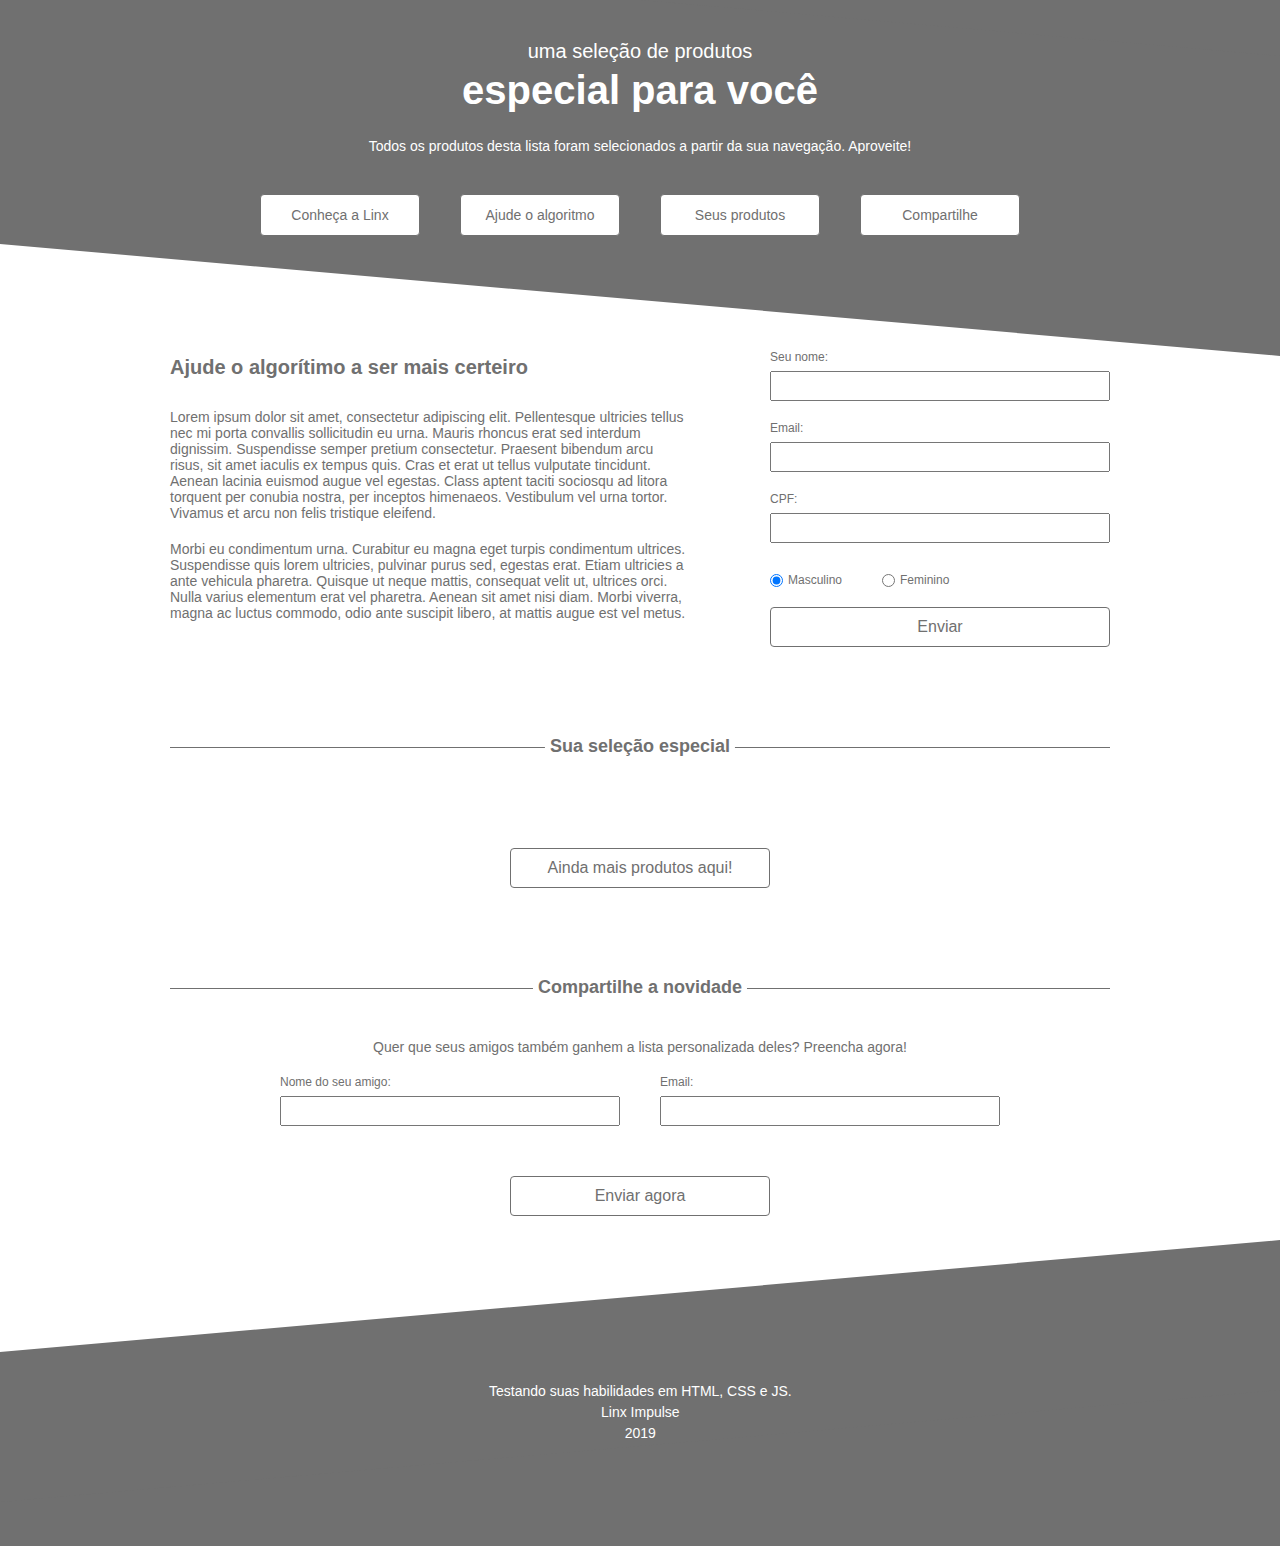
<file: index.html>
<!DOCTYPE html>
<html lang="pt-BR">
<head>
    <meta charset="UTF-8">
    <meta http-equiv="X-UA-Compatible" content="IE=edge">
    <meta name="viewport" content="width=device-width, initial-scale=1.0">
    <title>Desafio Linx</title>
    <link rel="stylesheet" href="global.css">
    <link rel="stylesheet" href="styles.css">
    
</head>
<body>
    <section class="header-container">
        <div id="top-div">
            <div id="top-content">
                <p id="paragraph-1">uma seleção de produtos</p>
                <h2>especial para você</h2>
                <p id="paragraph-2">Todos os produtos desta lista foram selecionados a partir da sua navegação. Aproveite!</p>
                <div id="top-buttons">
                    <a href="#" class="top-link">
                        <button class="button-link">Conheça a Linx</button>
                    </a>
                    <a href="#" class="top-link">
                        <button class="button-link">Ajude o algoritmo</button>
                    </a>
                    <a href="#" class="top-link">
                        <button class="button-link">Seus produtos</button>
                    </a>
                    <a href="#" class="top-link">
                        <button class="button-link">Compartilhe</button>
                    </a>
                </div>
            </div>
        </div>
        <div id="bottom-div">
        </div>
    </section>
    <main>
        <div class="main-top">
            <div class="main-content-right">
            <h3>Ajude o algorítimo a ser mais certeiro</h3>
            <div>
                <p>
                Lorem ipsum dolor sit amet, consectetur adipiscing elit. 
                Pellentesque ultricies tellus nec mi porta convallis sollicitudin eu urna. Mauris rhoncus erat sed interdum dignissim. 
                Suspendisse semper pretium consectetur. Praesent bibendum arcu risus, sit amet iaculis ex tempus quis. Cras et erat ut tellus vulputate tincidunt. 
                Aenean lacinia euismod augue vel egestas. Class aptent taciti sociosqu ad litora torquent per conubia nostra, per inceptos himenaeos. Vestibulum vel urna tortor. 
                Vivamus et arcu non felis tristique eleifend.   
                </p>
                <p>
                Morbi eu condimentum urna. Curabitur eu magna eget turpis condimentum ultrices. 
                Suspendisse quis lorem ultricies, pulvinar purus sed, egestas erat. Etiam ultricies a ante vehicula pharetra. 
                Quisque ut neque mattis, consequat velit ut, ultrices orci. Nulla varius elementum erat vel pharetra. Aenean sit amet nisi diam. 
                Morbi viverra, magna ac luctus commodo, odio ante suscipit libero, at mattis augue est vel metus.
                </p>   
            </div>
        </div>
      
            <form id="user-form" onsubmit="submitUserMainForm(event)">
                <div class="field">
                    <label for="register-first-name">Seu nome:</label>
                    <input type="text" id="register-first-name" name="first_name" required>
                    
                  </div>
                  <div class="field">
                    <label for="register-email">Email:</label>
                    <input type="email" id="register-email" name="email" required>
                  </div>
                  <div class="field">
                    <label for="register-cpf">CPF:</label>
                    <input type="text" id="register-cpf" name="cpf" pattern="\d{3}\.?\d{3}\.?\d{3}-?\d{2}" required>
                    <span id="validate-cpf"></span>
                  </div>
                  <div class="field field-radio">
                    <input type="radio" checked name="gender" id="register-male" value="Masculino"><label class="label-radio" for="register-male">Masculino</label>
                    <input type="radio" name="gender" id="register-female" value="Feminino"><label class="label-radio" for="register-female">Feminino</label> 
                  </div>
                  <div class="field field-submit">
                    <button id="user-form-submit" class="btn-submit" type="submit">
                      Enviar
                    </button>
                  </div>
            </form>
        </div>

         <div class="main-center">
        <div id="products-container">
            <h3 class="subtitle">Sua seleção especial</h3>
        </div>
   
        <button id="loadMore" class="btn-action btn-submit" type="button" onclick="loadMoreProducts()">
            Ainda mais produtos aqui!
        </button>
        </div>

        <div class="main-bottom">
            <h3 class="subtitle">Compartilhe a novidade</h3>
            <p>Quer que seus amigos também ganhem a lista personalizada deles? Preencha agora!</p>
            <form id="friend-form" onsubmit="submitFriendForm(event)">
                <div class="field-container">
                   <div class="field field-friend-name">
                    <label for="register-friend-name">Nome do seu amigo:</label>
                    <input type="text" id="register-friend-name" name="friend_name" required>
                  </div>
                  <div class="field field-friend-email">
                    <label for="register-friend-email">Email:</label>
                    <input type="email" id="register-friend-email" name="friend_email" required>
                  </div> 
                </div>
                  <div class="field field-submit">
                    <span id="friend-form-msg"></span>
                    <button id="friend-form-submit" class="btn-action btn-submit" type="submit">
                      Enviar agora
                    </button>
                  </div>
            </form>
        </div>
    </main>
    <footer>
      <div id="footer-top">
        <div id="footer-content">
            <p id="paragraph-footer-1">Testando suas habilidades em HTML, CSS e JS. </p>
            <p id="paragraph-footer-2">Linx Impulse</p>
            <p id="paragraph-footer-3">2019</p>
        </div>
    </div>
    <div id="footer-bottom">
    </div>
    </footer>
   
    <script src="validateCpf.js"></script>
    <script src="script.js"></script>
</body>
</html>
</file>
<file: global.css>
/* --------global------------ */
* {
    margin: 0;
    padding: 0;
    box-sizing: border-box;
}

:root {
    --white: #FFF;
    --light-gray: #00000029;
    --medium-gray: #888888;
    --dark-gray: #707070; 
  }

  body, input, textarea, button {
    font-family: Helvetica, sans-serif;
    color: var(--dark-gray);

}

h1, h2, h3, h4, h5, h6 {
    font-family: Helvetica, sans-serif;
}

a{
    text-decoration: none;
}

button {
    cursor: pointer;
    
    font-size: 14px; 
    background-color: var(--white);
    border-radius: 4px;
    padding: 12px 16px;
}

button:disabled{
    cursor: not-allowed;
    opacity: 0.6;
}
button:disabled:hover{
    opacity: 0.6;
}

.subtitle{
    position: absolute;
    padding: 0 5px;
    background-color: var(--white);
    margin: 0;
    top: -12px;
    left: 50%;
    transform: translate(-50%);
    font-size: 18px;
}
</file>
<file: styles.css>
/* -----------header section---------- */
.header-container{
    width: 100%;
    position: relative;
    margin-bottom: 150px;
}

#top-div{
    width: 100%;
    position: absolute;
    top: 0;
    left: 0;
    background-color: var(--dark-gray);
    height: 300px;
    -webkit-transform: skew(5deg); /* Chrome, Opera */
      -ms-transform: skew(5deg); /* IE */
    transform: skewY(5deg) ;
}

#top-content{
    -webkit-transform: skew(-5deg); /* Chrome, Opera */
    -ms-transform: skew(-5deg); /* IE */
    transform: skewY(-5deg) ;
    display: flex;
    flex-direction: column;
    justify-content: center;
    align-items: center;
}

#paragraph-1, #paragraph-2{
    color:  var(--white);
}
#paragraph-1{
    margin: 40px 0 5px 0;
    font-size: 20px;
}

h2{
    color: var(--white);
    font-size: 40px;
    margin-bottom: 25px;
}
#paragraph-2{
    font-size: 14px;
    margin-bottom: 40px;
}

#top-buttons{
    display: flex;
    justify-content: center;
    align-items: center;
    width: 100%;
}

.top-link{
    margin-right: 40px;
    transition: .3s;
}

.top-link:hover{
    opacity: .7;
}

.top-link:last-child{
    margin-right: 0;
}

.button-link{
    width: 160px;
    border: 1px solid var(--dark-gray);
}

#bottom-div{
    width: 100%;
    height: 200px;
    background-color: var(--dark-gray);
}

/* -------------main content------------ */
main{
    width: 100%;
}

/* -------------user form------------ */
.main-top{
    display: flex;
    width: 100%;
    justify-content: center;
    align-items: center;
}

.main-content-right{
    width: 50%;
    max-width: 520px;
    margin-right: 80px;
}
h3{
    font-size: 20px;
    margin-bottom: 30px;
}

p{
    font-size: 14px;
    margin-bottom: 20px;
}
#user-form{
    width: 50%;
    max-width: 340px;
}

.field{
    display: flex;
    flex-direction: column;
}

.field-radio{
    flex-direction: row;
    align-items: center;
    margin-bottom: 20px;
}

label{
    margin-bottom: 7px;
    font-size: 12px;
}
.label-radio{
    margin-bottom: 0;
}
#register-first-name, #register-email, #register-cpf{
    height: 30px;
    margin-bottom: 20px;
}
#register-male, #register-female{
 
    margin-right: 5px;
}

#register-female{
    margin-left: 40px;
}

.btn-submit{
    border: 1px solid var(--dark-gray);
    font-size: 16px;
    transition: .3s;
    padding: 10px 16px;
}

.btn-submit:hover{
    opacity: .7;
}

#validate-cpf{
    font-size: 13px;
    margin-bottom: 10px;
}

/* ------------products section--------------- */
.main-center{
    width: 100%;
    text-align: center;
    
}
#products-container{
    display: grid;
    grid-template-columns: 1fr 1fr 1fr 1fr;
    width: 940px;
    justify-content: center;
    margin: 100px auto 50px;
    gap: 40px;
    border-top: 1px solid var(--dark-gray);
    position: relative;
    padding-top: 50px;
}

.products-content{
    max-width: 200px;
}

.product-image{
    width: 100%;
}

.image{
    width: 100%;
}
.product-content{
    display: flex;
    flex-direction: column;
    align-items: flex-start;
}
h1{
    font-size: 16px;
    text-align: left;
    font-weight: normal;
    margin-bottom: 10px;
}
.description, .old-price, .price, .installments{
    text-align: left;
}
.old-price, .price{
    margin-bottom: 5px;
}
.description{
    margin-bottom: 10px;
}
.price{
    font-weight: bold;
}

.btn-buy{
    width: 100%;
    border: 1px solid var(--dark-gray);
    padding: 6px 0;
    font-size: 16px;

}

/* --------send to a friend ------------*/

.main-bottom{
    width: 940px;
    margin: 100px auto;
    display: flex;
    flex-direction: column;
    align-items: center;
    border-top: 1px solid var(--dark-gray);
    position: relative;
    padding-top: 50px;
}

.field-container{
    display: flex;
    margin-bottom: 45px;
}

#friend-form-msg{
    margin-bottom: 5px;
    text-align: center;
    font-size: 13px;
}

#register-friend-name, #register-friend-email{
    height: 30px;
    width: 340px;
}
.field-friend-name{
    margin-right: 20px;
}
.field-friend-email{
    margin-left: 20px;
}

.btn-action{
    width: 260px;
    align-self: center;
}

/* ---------Footer---------- */

footer{
    position: relative;
    width: 100%;
    margin-top: 150px;
}
#footer-top{
    position: absolute;
    bottom: 100px;
    left: 0;
    display: flex;
    justify-content: center;
    align-items: flex-end;
    width: 100%;
    background-color: var(--dark-gray);
    height: 150px;
    -webkit-transform: skew(-5deg); /* Chrome, Opera */
      -ms-transform: skew(-5deg); /* IE */
     transform: skewY(-5deg) ; 
}
#footer-content{
    -webkit-transform: skew(5deg); /* Chrome, Opera */
      -ms-transform: skew(5deg); /* IE */
     transform: skewY(5deg) ; 
     text-align: center;
}

#paragraph-footer-1, #paragraph-footer-2, #paragraph-footer-3{
    color: var(--white);
    margin-bottom: 5px;
}

#footer-bottom{
    background-color: var(--dark-gray);
    height: 180px;
    width: 100%;
    
}

/* ---------mobile------------- */

@media (min-width: 426px) and (max-width: 1023px){
    #products-container{
        width: 100%;
    }
    .main-bottom{
        width: 100%;
    }
    .main-content-right{
        margin-right: 40px;
    }
    #user-form{
        max-width: 320px;
    }
    .top-link {
        margin-right: 20px;
    }
 }


@media (max-width: 425px) { 
    .header-container{
        margin-bottom: 200px;
    }

    #top-content{
        align-items: flex-start;
    }

    #paragraph-1, #paragraph-2, h2{
        padding-left: 16px;
        padding-right: 45px;
    }
   
    #top-buttons {
    
    display: grid;
    justify-content: center;
    grid-template-columns: 1fr 1fr;
    width: initial;
    align-self: center;
      
    }

    .main-top{
        flex-direction: column;
        padding: 0 16px;
    }

    .main-content-right{
        width: 100%;
        margin-right: 0;
        max-width: initial;
    }

    #user-form{
        width: 100%;
        max-width: initial;
    }

    .top-link, .top-link:last-child{
        margin:10px;
    }

    #products-container{
        width: 100%;
        display: flex;
        flex-direction: column;
        margin: 50px 0;
        column-gap: 0;
    }
    .description{
        display: none;
    }
    .main-bottom{
        width: 100%;
        margin: 50px 0;
        padding-left: 16px;
        padding-right: 16px;
    }

    .field-container {
        flex-direction: column;
    }
    .field-friend-name, .field-friend-email  {
        margin-right: 0;
        margin-left: 0;
    }
    .field-friend-name{
        margin-bottom: 20px;
    }
    .products-content{
        display: flex;
        max-width: initial;
        width: 100%;
        padding: 0 16px;
    }

    .product-image{
        width: 40%;
        margin-right: 10px;
    }

    .product-content{
        width: 60%;
        margin-left: 10px;
        
    }
    .subtitle{
        width: 60%;
        text-align: center;
        padding: 0;
    }

    #register-friend-name, #register-friend-email {
        width: 100%;
    }

    #friend-form{
        width: 100%;
    }
   
}

@media (max-width: 344px) { 
    .button-link{
        width: 140px;
        padding: 12px;
    }
    h2{
        font-size: 32px;
        padding-right: 0;
    }

    .subtitle{
        width: 70%;
    }
}
</file>
